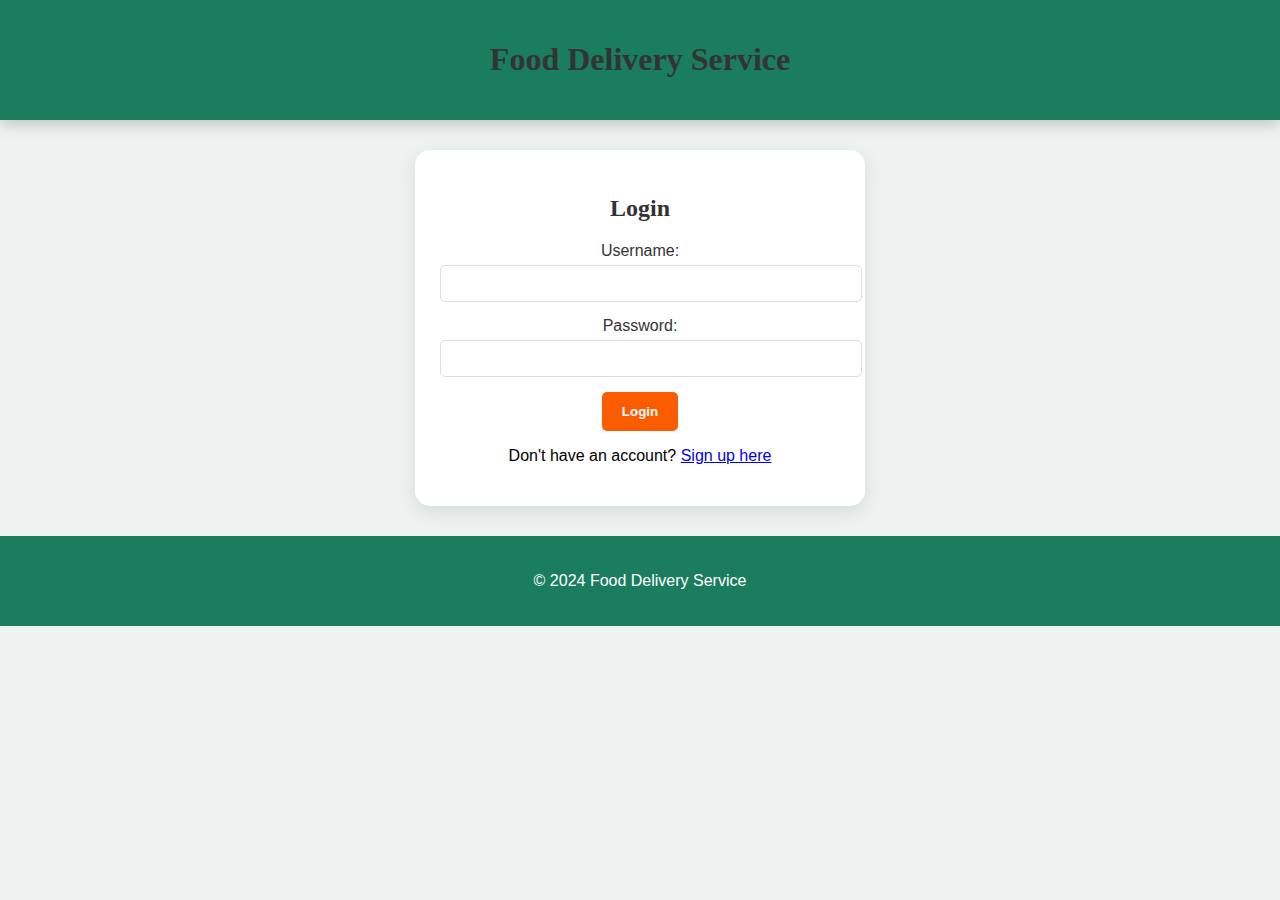
<file: login.html>
<!DOCTYPE html>
<html lang="en">
<head>
    <meta charset="UTF-8">
    <meta name="viewport" content="width=device-width, initial-scale=1.0">
    <link rel="stylesheet" href="styles.css">
    <title>Login - Food Delivery</title>
</head>
<body>
    <header>
        <h1>Food Delivery Service</h1>
    </header>
    <main>
        <div class="login-container">
            <h2>Login</h2>
            <form id="login-form">
                <div class="form-group">
                    <label for="username">Username:</label>
                    <input type="text" id="username" name="username" required>
                </div>
                <div class="form-group">
                    <label for="password">Password:</label>
                    <input type="password" id="password" name="password" required>
                </div>
                <button type="submit">Login</button>
            </form>
            <p>Don't have an account? <a href="signup.html">Sign up here</a></p>
        </div>
    </main>
    <footer>
        <p>&copy; 2024 Food Delivery Service</p>
    </footer>
    <script>
        document.getElementById('login-form').addEventListener('submit', function(event) {
            event.preventDefault();
            // Simulate successful login
            localStorage.setItem('isLoggedIn', 'true');
            alert('Login successful! Redirecting to the food delivery service...');
            window.location.href = 'index.html'; // Redirect to the main page
        });
    </script>
</body>
</html>
</file>
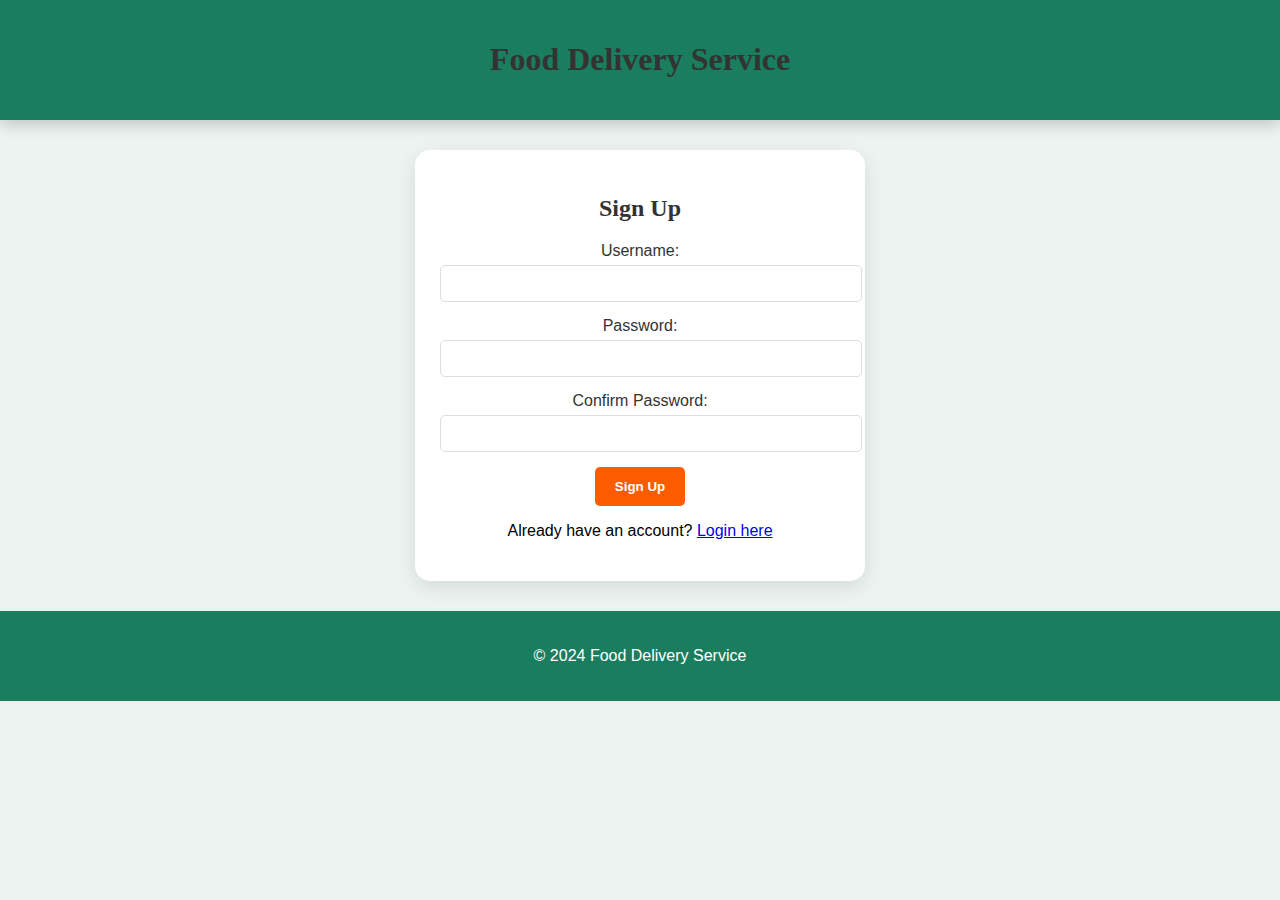
<file: signup.html>
<!DOCTYPE html>
<html lang="en">
<head>
    <meta charset="UTF-8">
    <meta name="viewport" content="width=device-width, initial-scale=1.0">
    <link rel="stylesheet" href="styles.css">
    <title>Sign Up - Food Delivery</title>
</head>
<body>
    <header>
        <h1>Food Delivery Service</h1>
    </header>
    <main>
        <div class="signup-container">
            <h2>Sign Up</h2>
            <form id="signup-form">
                <div class="form-group">
                    <label for="new-username">Username:</label>
                    <input type="text" id="new-username" name="username" required>
                </div>
                <div class="form-group">
                    <label for="new-password">Password:</label>
                    <input type="password" id="new-password" name="password" required>
                </div>
                <div class="form-group">
                    <label for="confirm-password">Confirm Password:</label>
                    <input type="password" id="confirm-password" name="confirm-password" required>
                </div>
                <button type="submit">Sign Up</button>
            </form>
            <p>Already have an account? <a href="login.html">Login here</a></p>
        </div>
    </main>
    <footer>
        <p>&copy; 2024 Food Delivery Service</p>
    </footer>
    <script>
        document.getElementById('signup-form').addEventListener('submit', function(event) {
            event.preventDefault();
            const username = document.getElementById('new-username').value;
            const password = document.getElementById('new-password').value;
            const confirmPassword = document.getElementById('confirm-password').value;

            if (password === confirmPassword) {
                alert('Sign up successful! You can now log in.');
                window.location.href = 'login.html'; // Redirect to login page
            } else {
                alert('Passwords do not match. Please try again.');
            }
        });
    </script>
</body>
</html>
</file>
<file: styles.css>
/* General Styles */
body {
    font-family: 'Arial', sans-serif;
    margin: 0;
    padding: 0;
    background-color: #ecf3f0; /* Soft background color */
}

header {
    background-color: #1a7d5e; /* Deep green */
    color: #fff;
    padding: 20px 0;
    text-align: center;
    box-shadow: 0 4px 15px rgba(0, 0, 0, 0.2);
}

main {
    padding: 30px;
    max-width: 900px; /* Increased width for better layout */
    margin: auto;
}

h1, h2 {
    font-family: 'Georgia', serif;
    color: #333; /* Darker text for better contrast */
}

/* Search Section */
#search {
    margin-bottom: 30px;
    text-align: center;
}

#search input {
    margin: 0 10px;
    padding: 12px;
    border-radius: 5px;
    border: 2px solid #1a7d5e; /* Match with header color */
    transition: border-color 0.3s;
}

#search input:focus {
    border-color: #17ad6f; /* Lighter green on focus */
}

/* Restaurant Cards */
.restaurant {
    background: #a8e0c4; /* Lighter green for card background */
    border: 1px solid #ddd;
    border-radius: 15px; /* Rounded corners */
    margin-bottom: 30px; /* Increased spacing */
    padding: 25px;
    box-shadow: 0 6px 20px rgba(0, 0, 0, 0.1);
    transition: transform 0.3s, box-shadow 0.3s;
    text-align: center; /* Center-align text and images */
}

.restaurant:hover {
    transform: translateY(-8px); /* Lift effect on hover */
    box-shadow: 0 8px 25px rgba(0, 0, 0, 0.2); /* Stronger shadow on hover */
}

.restaurant h3 {
    margin: 10px 0;
    color: #333;
}

/* Button Styles */
button {
    background-color: #fc5c00; /* Vibrant orange */
    border: none;
    color: white;
    padding: 12px 20px;
    cursor: pointer;
    border-radius: 5px;
    font-weight: bold; /* Bold text */
    transition: background-color 0.3s, transform 0.3s, box-shadow 0.3s;
}

button:hover {
    background-color: #f36e15; /* Darker orange on hover */
    transform: scale(1.05);
    box-shadow: 0 4px 15px rgba(0, 0, 0, 0.2); /* Shadow on hover */
}

/* Sections */
#menu, #order-summary, #delivery-statement {
    background-color: #ffffff;
    border-radius: 15px;
    padding: 25px;
    box-shadow: 0 6px 20px rgba(0, 0, 0, 0.1);
    margin-top: 30px;
}

/* Order List */
#order-list {
    list-style: none;
    padding: 0;
}

#order-list li {
    border-bottom: 1px solid #eee;
    padding: 15px 0;
}

/* Billing Details */
#billing-details {
    margin-top: 15px;
}

/* User Reviews Section */
#user-reviews {
    margin-top: 40px;
}

#user-reviews textarea {
    width: 100%;
    height: 100px;
    margin-bottom: 15px;
    border-radius: 5px;
    border: 1px solid #ddd;
    padding: 12px;
    transition: border-color 0.3s;
}

#user-reviews textarea:focus {
    border-color: #1a7d5e; /* Focus color */
}

#reviews-list {
    list-style: none;
    padding: 0;
}

#reviews-list li {
    background-color: #f1f1f1;
    margin: 8px 0;
    padding: 12px;
    border-radius: 5px;
    border-left: 5px solid #17ad6f; /* Left border for emphasis */
}

/* Footer */
footer {
    text-align: center;
    padding: 20px 0;
    background-color: #1a7d5e; /* Match header color */
    color: white;
    position: relative;
    bottom: 0;
    width: 100%;
}

/* Login/Signup Styles */
.login-container, .signup-container {
    background: #ffffff;
    border-radius: 15px;
    padding: 25px;
    box-shadow: 0 6px 20px rgba(0, 0, 0, 0.1);
    margin: auto;
    max-width: 400px; /* Set max width for forms */
    text-align: center; /* Center text in forms */
}

.form-group {
    margin-bottom: 15px; /* Space between form groups */
}

label {
    display: block;
    margin-bottom: 5px; /* Space between label and input */
    color: #333; /* Darker color for better contrast */
}

input[type="text"], input[type="password"] {
    width: 100%; /* Full width for input fields */
    padding: 10px;
    border-radius: 5px;
    border: 1px solid #ddd;
    transition: border-color 0.3s;
}

input[type="text"]:focus, input[type="password"]:focus {
    border-color: #1a7d5e; /* Focus color for inputs */
}
.menu-item-img {
    border-radius: 5px; /* Rounded corners for images */
    margin-right: 10px; /* Space between image and text */
    vertical-align: middle; /* Align image with text */
}
</file>
